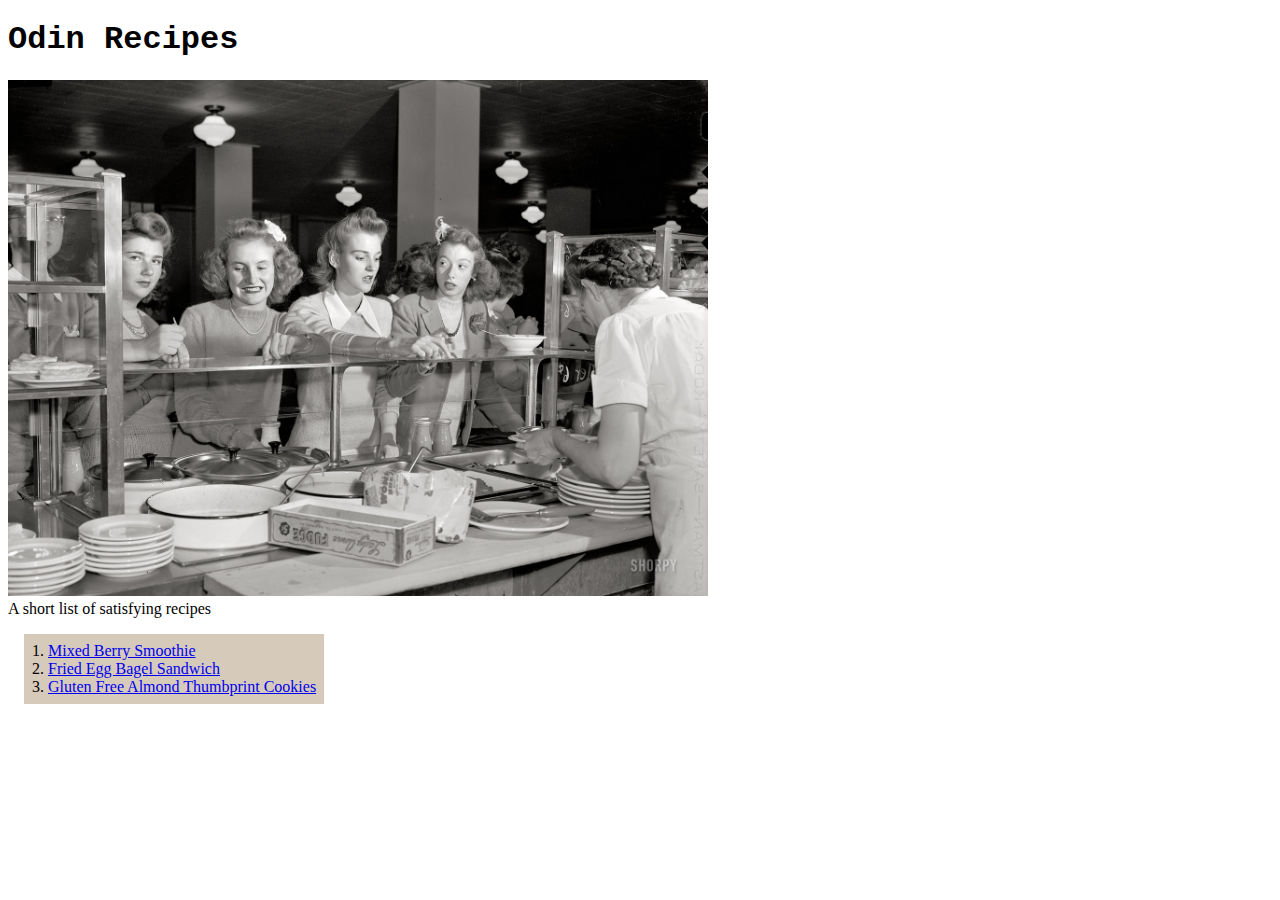
<file: index.html>
<!DOCTYPE html>
<html lang="en">
<head>
    <meta charset="UTF-8">
    <meta name="viewport" content="width=device-width, initial-scale=1.0">
    <title>Odin Recipes</title>
    <link rel="stylesheet" href="rstyle.css">
</head>
<body>
  <h1 id="title">Odin Recipes</h1>
  <img src="./img/FChef.jpg" alt="People waiting for the Odin food" width="700">
  <div id="pcomment">A short list of satisfying recipes</div>

  <ol class="recipes">
    <li><a href="./recipes/smoothie.html">Mixed Berry Smoothie</a></li>
    <li><a href="./recipes/EggBagel.html">Fried Egg Bagel Sandwich</a></li>
    <li><a href="./recipes/thumbprintACookies.html">Gluten Free Almond Thumbprint Cookies</a></li>
  </ol>
    
</body>
</html>
</file>
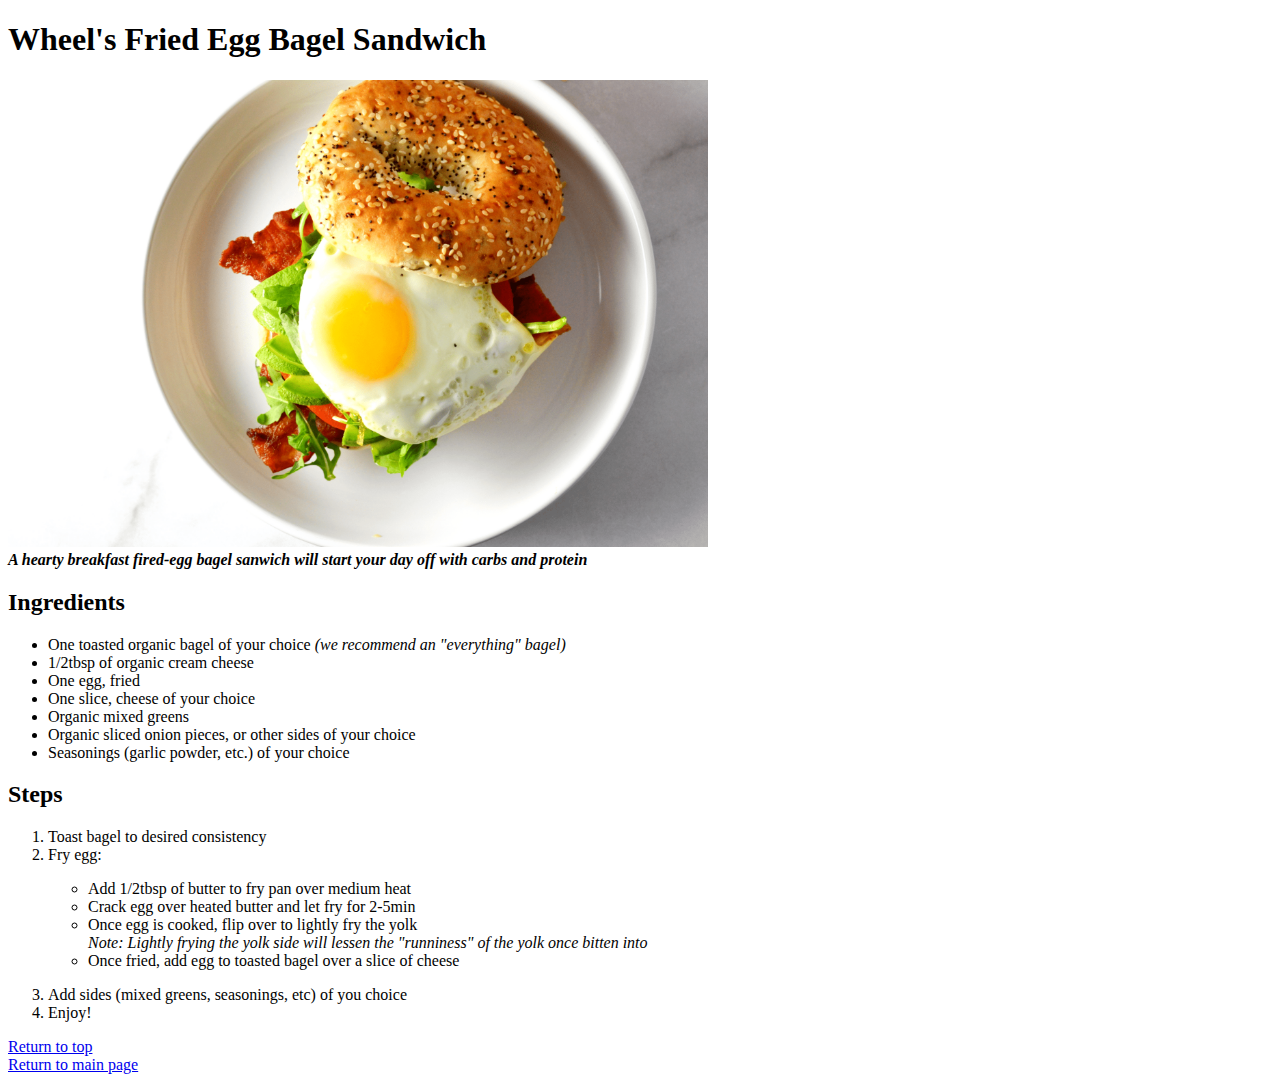
<file: recipes/EggBagel.html>
<!DOCTYPE html>
<html lang="en">
<head>
    <meta charset="UTF-8">
    <meta name="viewport" content="width=device-width, initial-scale=1.0">
    <title>Fried Egg Bagel Sandwich</title>
</head>
<body>
    <h1 id="header">Wheel's Fried Egg Bagel Sandwich</h1>
    <img src="../img/Bagelicious.png" alt="A delicious fried egg bagel sanwich" width="700">
    <div><strong><em>A hearty breakfast fired-egg bagel sanwich will start your day off with carbs and protein</em></strong> </div>
    
    <h2>Ingredients</h2>
      <ul>
        <li>One toasted organic bagel of your choice <em>(we recommend an "everything" bagel)</em></li>
        <li>1/2tbsp of organic cream cheese</li>
        <li>One egg, fried</li>
        <li>One slice, cheese of your choice</li>
        <li>Organic mixed greens</li>
        <li>Organic sliced onion pieces, or other sides of your choice</li>
        <li>Seasonings (garlic powder, etc.) of your choice</li>
      </ul>
      
    <h2>Steps</h2>
      <ol>
        <li>Toast bagel to desired consistency</li>
        <li>Fry egg:</li>
           <p><ul>
            <li>Add 1/2tbsp of butter to fry pan over medium heat</li>
            <li>Crack egg over heated butter and let fry for 2-5min</li>
            <li>Once egg is cooked, flip over to lightly fry the yolk
              <div><em>Note: Lightly frying the yolk side will lessen the 
                "runniness" of the yolk once bitten into
              </em></div>
            </li>
            <li>Once fried, add egg to toasted bagel over a slice of cheese</li>
          </ul></p>
        <li>Add sides (mixed greens, seasonings, etc) of you choice</li>
        <li>Enjoy!</li>
      </ol>
  <a href="#header">Return to top</a>
  <div></div>
  <a href="../index.html">Return to main page</a>
</body>
</html>
</file>
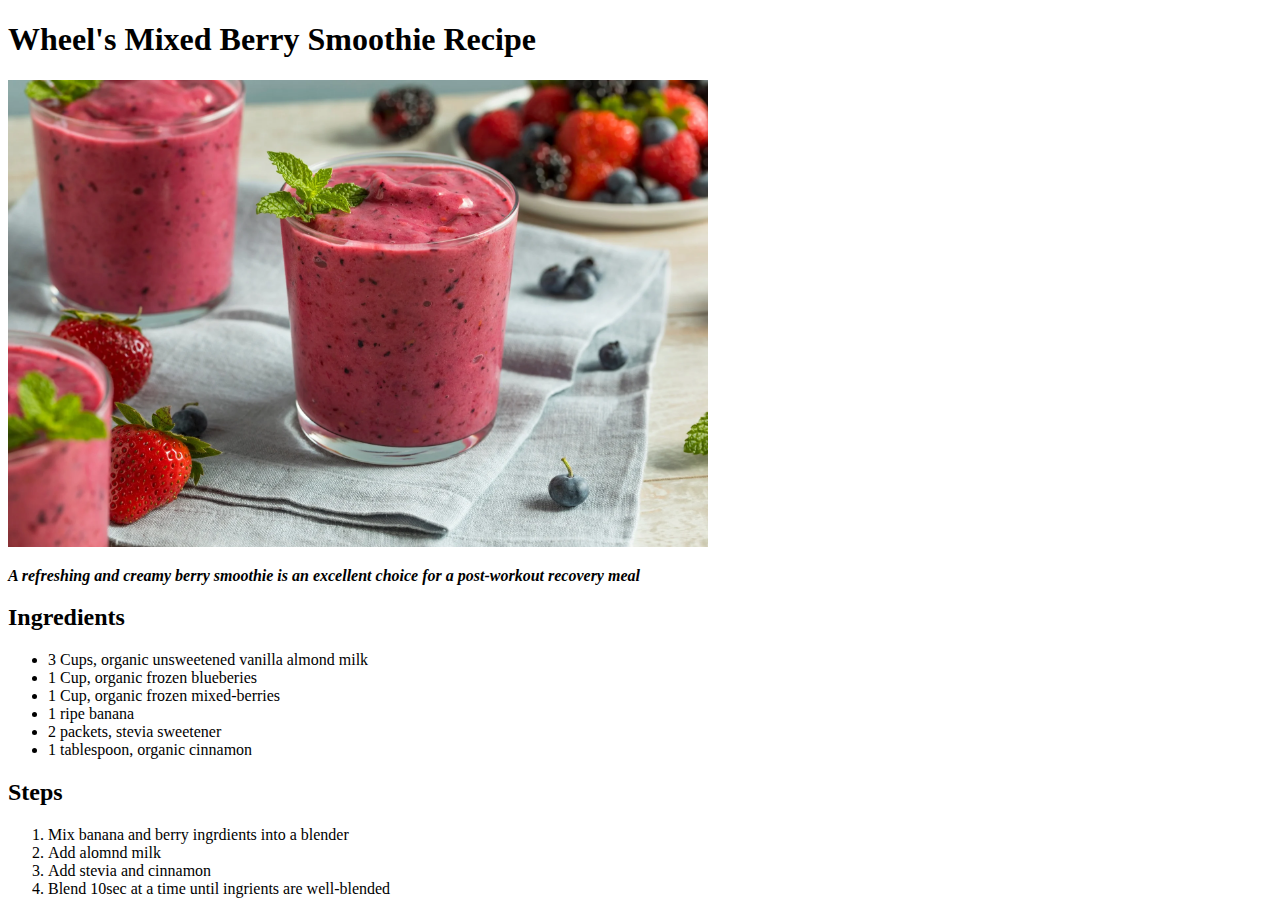
<file: recipes/smoothie.html>
<!DOCTYPE html>
<html lang="en">
<head>
    <meta charset="UTF-8">
    <meta name="viewport" content="width=device-width, initial-scale=1.0">
    <title>Mixed Berry Smoothie Recipe</title>
</head>
<body>
    <h1>Wheel's Mixed Berry Smoothie Recipe</h1>
    <img src="../img/Bsmooth.jpg" alt="Delicious ready-made berry smoothie" width="700">
    <p> <strong><em>A refreshing and creamy berry smoothie is an excellent choice for a post-workout recovery meal</em></strong> </p>
    <h2>Ingredients</h2>
      <ul>
        <li>3 Cups, organic unsweetened vanilla almond milk</li>
        <li>1 Cup, organic frozen blueberies</li>
        <li>1 Cup, organic frozen mixed-berries</li>
        <li>1 ripe banana</li>
        <li>2 packets, stevia sweetener</li>
        <li>1 tablespoon, organic cinnamon</li>
      </ul>
    <h2>Steps</h2>
      <ol>
        <li>Mix banana and berry ingrdients into a blender</li>
        <li>Add alomnd milk</li>
        <li>Add stevia and cinnamon</li>
        <li>Blend 10sec at a time until ingrients are well-blended</li>
      </ol>
</body>
</html>
</file>
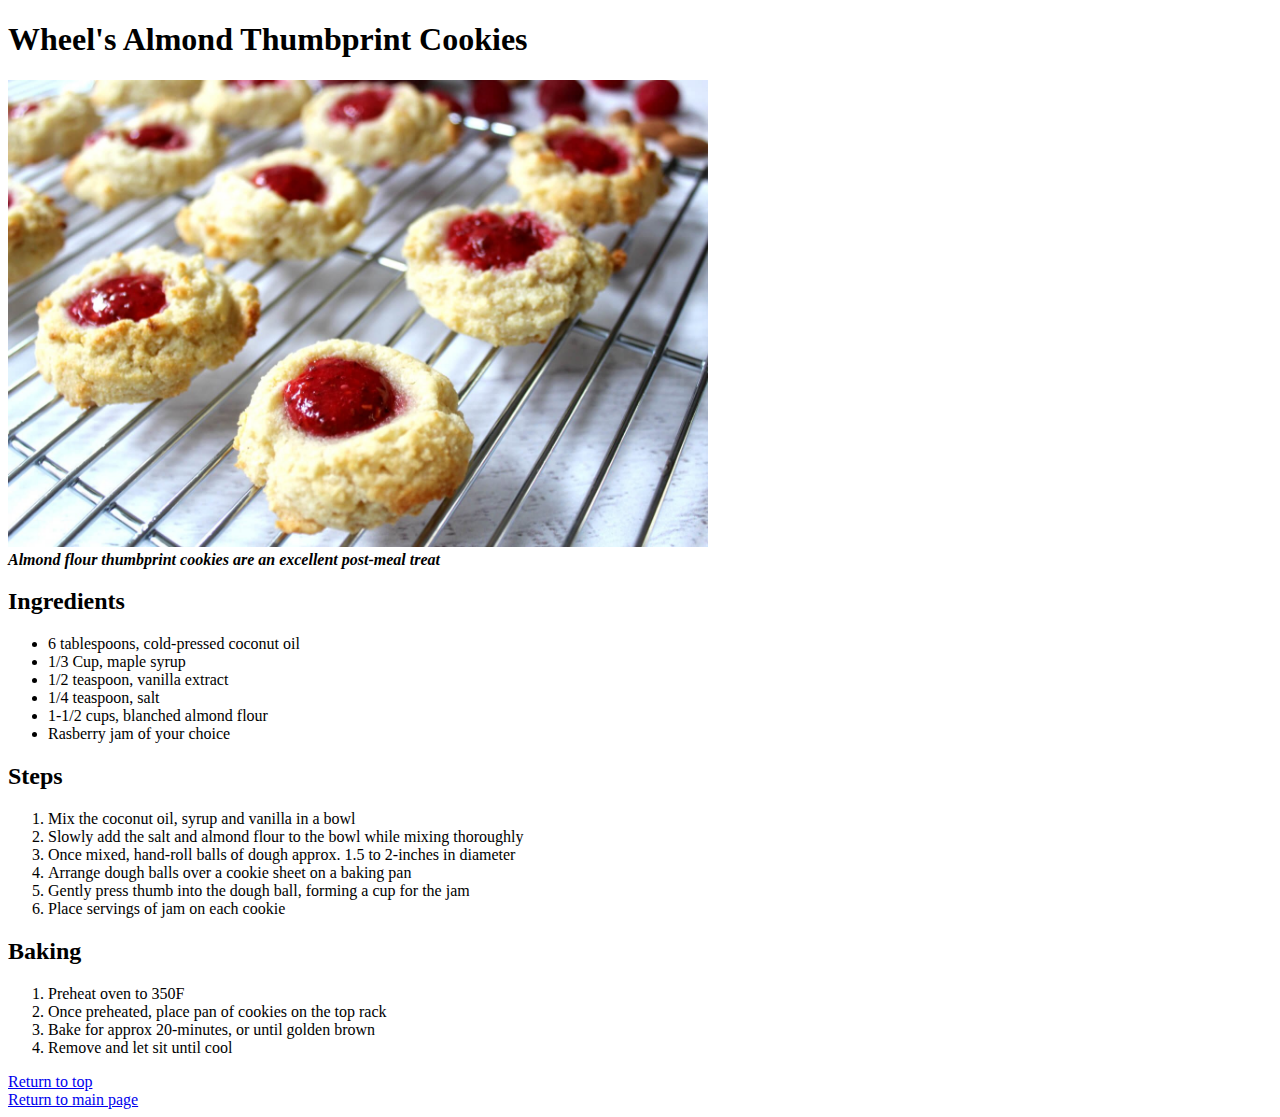
<file: recipes/thumbprintACookies.html>
<!DOCTYPE html>
<html lang="en">
<head>
    <meta charset="UTF-8">
    <meta name="viewport" content="width=device-width, initial-scale=1.0">
    <title>Almond Thumbprint Cookies</title>
</head>
<body>
    <h1 id="header">Wheel's Almond Thumbprint Cookies</h1>
    <img src="../img/almondcookies.jpg" alt="Fresh baked almond cookies" width="700">
    <div><strong><em>Almond flour thumbprint cookies are an excellent post-meal treat</h2></em></strong>
      
      <h2>Ingredients</h2>
      <ul>
        <li>6 tablespoons, cold-pressed coconut oil</li>
        <li>1/3 Cup, maple syrup</li>
        <li>1/2 teaspoon, vanilla extract</li>
        <li>1/4 teaspoon, salt</li>
        <li>1-1/2 cups, blanched almond flour</li>
        <li>Rasberry jam of your choice</li>
      </ul>
      <h2>Steps</h2>
      <ol>
        <li>Mix the coconut oil, syrup and vanilla in a bowl</li>
        <li>Slowly add the salt and almond flour to the bowl while mixing thoroughly</li>
        <li>Once mixed, hand-roll balls of dough approx. 1.5 to 2-inches in diameter</li>
        <li>Arrange dough balls over a cookie sheet on a baking pan</li>
        <li>Gently press thumb into the dough ball, forming a cup for the jam</li>
        <li>Place servings of jam on each cookie</li>
      </ol>

      <h2>Baking</h2>
      <ol>
        <li>Preheat oven to 350F</li>
        <li>Once preheated, place pan of cookies on the top rack</li>
        <li>Bake for approx 20-minutes, or until golden brown</li>
        <li>Remove and let sit until cool</li>
      </ol>
  <a href="#header">Return to top</a>
  <div></div>
  <a href="../index.html">Return to main page</a>
</body>
</html>
</file>
<file: rstyle.css>
#title {
    font-family: "Courier New", Times, serif;

}

.recipes {
    width: fit-content;
    background: #d6cabb;
    margin: 16px;
    padding: 8px;
    padding-left: 24px;
}
</file>
